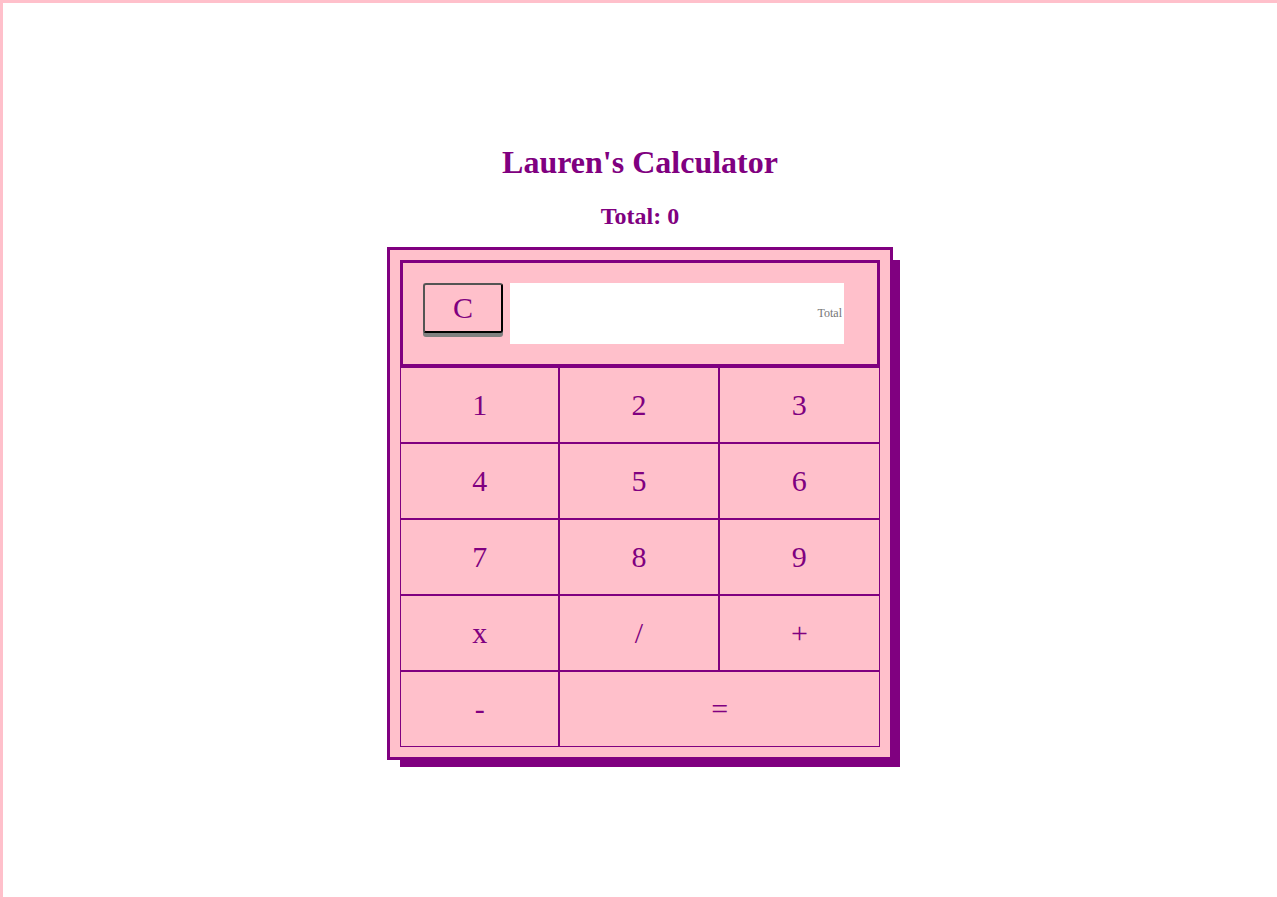
<file: Calculator-main/index.html>
<html lang="en">
<head>
<title>Calculator</title>
<meta charset="utf-8">
<meta name="viewport" content="width=device-width, initial-scale=1.0">
<link href="styles.css" rel="stylesheet">
<link href="Javascript.js" rel="workingCode">
<div class="header">
    <div>
     <h1>Lauren's Calculator</h1>
   </div>
  
</head>
<h2>Total: <span id="total">0</span></h2>
<div class="grid-container">
  <div class="top">
		<button class="calculator button clear">C</button>
		<input type="text" id="name" size="45" placeholder="Total">
    </div>
  <button class="calculatorbutton">1</button>

  <button class="calculatorbutton">2</button>  

  <button class="calculatorbutton">3</button>

  <button class="calculatorbutton">4</button>

  <button class="calculatorbutton">5</button>  

  <button class="calculatorbutton">6</button>

  <button class="calculatorbutton">7</button>

  <button class="calculatorbutton">8</button>

  <button class="calculatorbutton">9</button>

  <button class="calculatorbutton">x</button> 

  <button class="calculatorbutton">/</button>  

  <button class="calculatorbutton">+</button>

  <button class="calculatorbutton">-</button>

  <button class="calculatorbutton equalsbutton" id="equal">=</button>


</div>
</body>
</html>
</file>
<file: Calculator-main/styles.css>
body {
  margin: auto;
  color: pink;
  border-style:solid;
  border-color: pink 
}
.top {
  display: flex;
  grid-area: 1 / 1 / span 1 / span 3;
  padding: 20px;
  border: solid;
}
.header {
  color: purple;
  padding: 20px;
  text-align: center;
  max-width: 500px;
  margin: auto;
  margin-top: 100px;
  font-family: cursive;
}
.grid-container {
  display: grid;
  background-color: pink;
  padding: 10px;
  grid-column-gap: 0px;
  grid-row-gap: 0px;
  border-color: purple;
  grid-template-columns: auto auto auto;
  box-shadow: 10px 10px;
  outline-style: solid;
}
input#name {
  font-size: 12px;
  font-family: cursive;
  text-align: right;
  color: purple;
  border: purple
}
 .clear {
    cursor: pointer;
    width: 80px;
    height: 50px;
    background:pink;
    border-radius: 3px;
    box-shadow: 0px 4px gray;
    margin: 0 7px 11px 0;
    color :purple;
    line-height: 36px;
    text-align: center;
    font-family: cursive;
    font-size: 30px;
}
.calculatorButton {
  background-color: pink;
  border: 1px solid purple;
  padding: 20px;
  font-size: 30px;
  text-align: center;
  color: purple;
  cursor: pointer;
  font-family: cursive;
}
.calculatorButton:hover {
  background-color: mediumpurple;
  opacity: 0.6;
}
.equalsButton {
  grid-area: 6 / 2 / span 1 / span 2;
}
</file>
